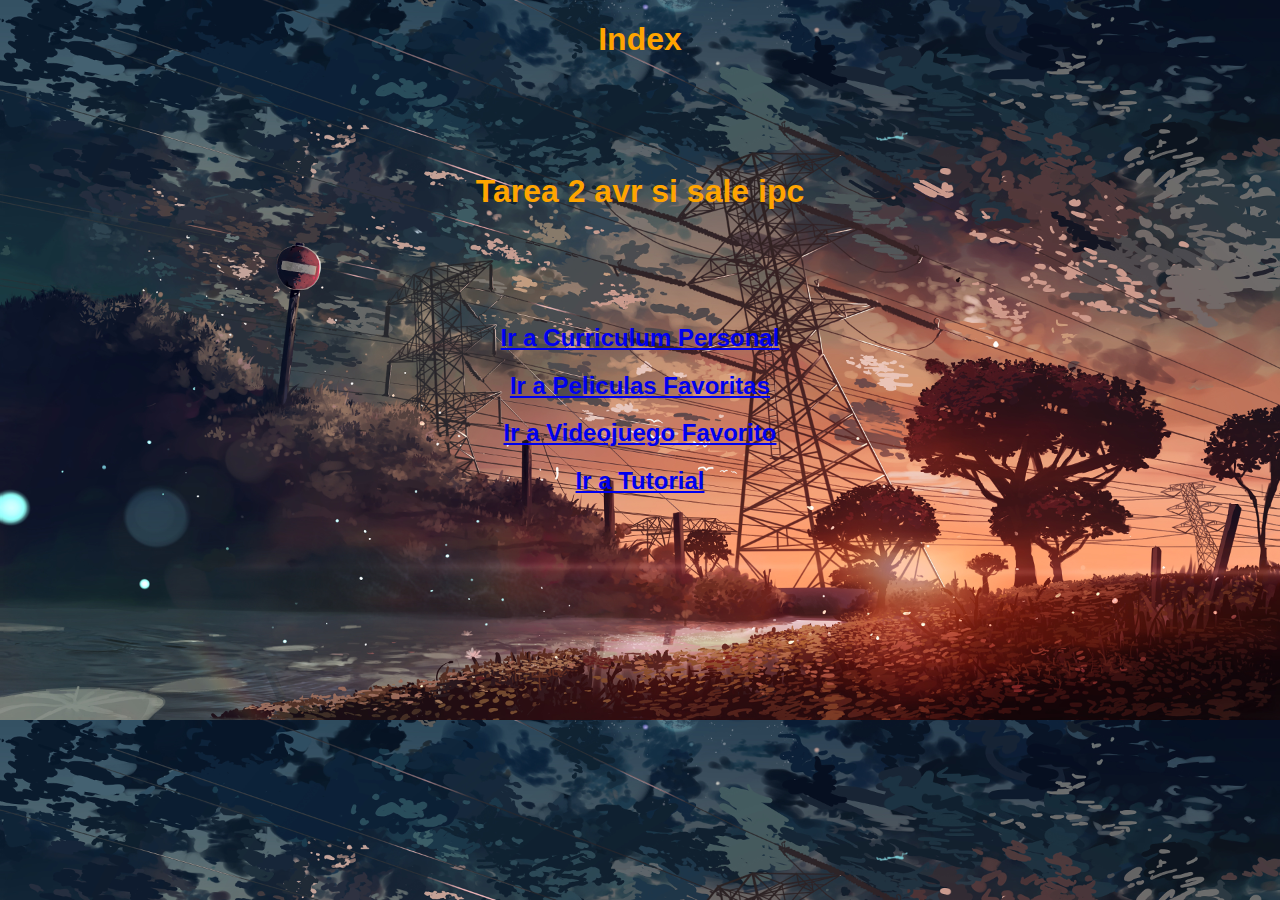
<file: INDEX.html>
<!DOCTYPE html>
<html>
    <head>
        <link rel= "stylesheet" type ="text/css" href="estilos_fondos.css"> 
        <title> Ruler </title>
	<link rel="shortcut icon" href="favicon.png">
        
    </head>
    <body>
           


        <font color="Orange"><font face="Arial">
            <center><h1>Index </h1></center>
		<br>
		<br>
		<br>
		<br>
		<center><p><h1>Tarea 2 avr si sale ipc</h1></p></center>
		<br>
		<br>
		<br>
		<br>	
              <center> 
                <font color="WHITE"><font face="Arial"> 
                  <p> <h2> <a href="CV.html">Ir a Curriculum Personal</a> </h2> </p>
                </center>
                <center> 
                    <font color="Black"><font face="Arial"> 
                      <p> <h2> <a href="MovieFavorite.html">Ir a Peliculas Favoritas</a> </h2> </p>
                </center>
                <center> 
                    <font color="Black"><font face="Arial"> 
                      <p> <h2> <a href="VideogameFavorite.html">Ir a Videojuego Favorito</a> </h2> </p>
                    </center>
		<center> 
                    <font color="Black"><font face="Arial"> 
                      <p> <h2> <a href="Tutorial.html">Ir a Tutorial</a> </h2> </p>
                    </center>
        
     
       
    </body>

    </html>
</file>
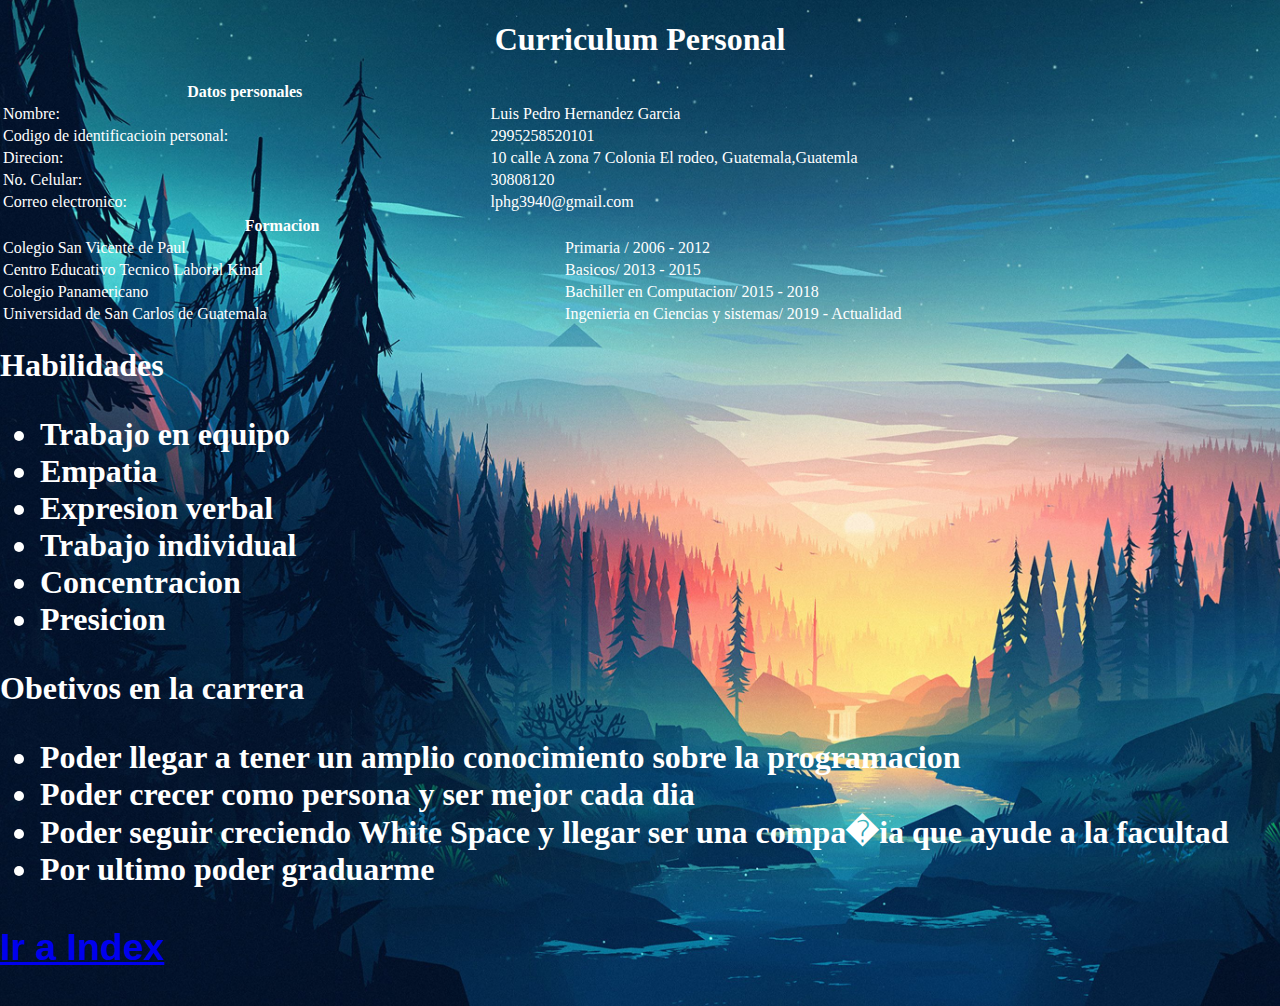
<file: CV.html>
<!DOCTYPE html>
<html>
    <head>
        <link rel= "stylesheet" type ="text/css" href="estilos_fondos_2.css"> 
        <title>Curriculum personal</title>
        <link rel="shortcut icon" href="favicon.png">
    </head>
    <body>
        
        <font color="WHITE"><font face="Kaiti">
            <center><h1>Curriculum Personal</h1></center>
       	<table style="width:100%">
  		<tr>
    			<center><th><b>Datos personales</b></th></center>
    			
 		 </tr>
  				<tr>
    			<td>Nombre:</td>
    			<td>Luis Pedro Hernandez Garcia</td>
		</tr>
  				<tr>
    			<td>Codigo de  identificacioin personal:</td>
    			<td>2995258520101</td>
  		</tr>
				<tr>
			<td>Direcion:</td>
			<td>10 calle A zona 7 Colonia El rodeo, Guatemala,Guatemla</td>
		</tr>

				<tr>
			<td>No. Celular:</td>
			<td>30808120</td>
		</tr>				
				<tr>
			<td>Correo electronico:</td>
			<td>lphg3940@gmail.com</td>
		</tr>		
  		
	</table>

	<table style="width:100%">
  		<tr>
    			<center><th><b>Formacion</b></th></center>
    			
 		 </tr>
  				<tr>
    			<td>Colegio San Vicente de Paul</td>
    			<td>Primaria / 2006 - 2012</td>
		</tr>
  				<tr>
    			<td>Centro Educativo Tecnico Laboral Kinal</td>
    			<td>Basicos/ 2013 - 2015</td>
  		</tr>
				<tr>
			<td>Colegio Panamericano</td>
			<td>Bachiller en Computacion/ 2015 - 2018</td>
		</tr>

				<tr>
			<td>Universidad de San Carlos de Guatemala</td>
			<td>Ingenieria en Ciencias y sistemas/ 2019 - Actualidad</td>
		</tr>				

	</table>
		<font face="CordiaUPC"><p><h1>Habilidades</p><h1>
		<ul>
			<li>Trabajo en equipo</li>
			<li>Empatia</li>
			<li>Expresion verbal</li>
			<li>Trabajo individual</li>
			<li>Concentracion</li>
			<li>Presicion</li>
		</ul>
		
		<p><h1>Obetivos en la carrera</p><h1>
		<ul>
			<li>Poder llegar a tener un amplio conocimiento sobre la programacion</li>
			<li>Poder crecer como persona y ser mejor cada dia</li>
			<li>Poder seguir creciendo White Space y llegar ser una compa�ia que ayude a la facultad</li>
			<li>Por ultimo poder graduarme</li>
		</ul>	
			
                
            </body>
<font color="WHITE"><font face="Arial"> 
                  <h3> <a href="INDEX.html">Ir a Index</a> </h3>
                

  </html>
</file>
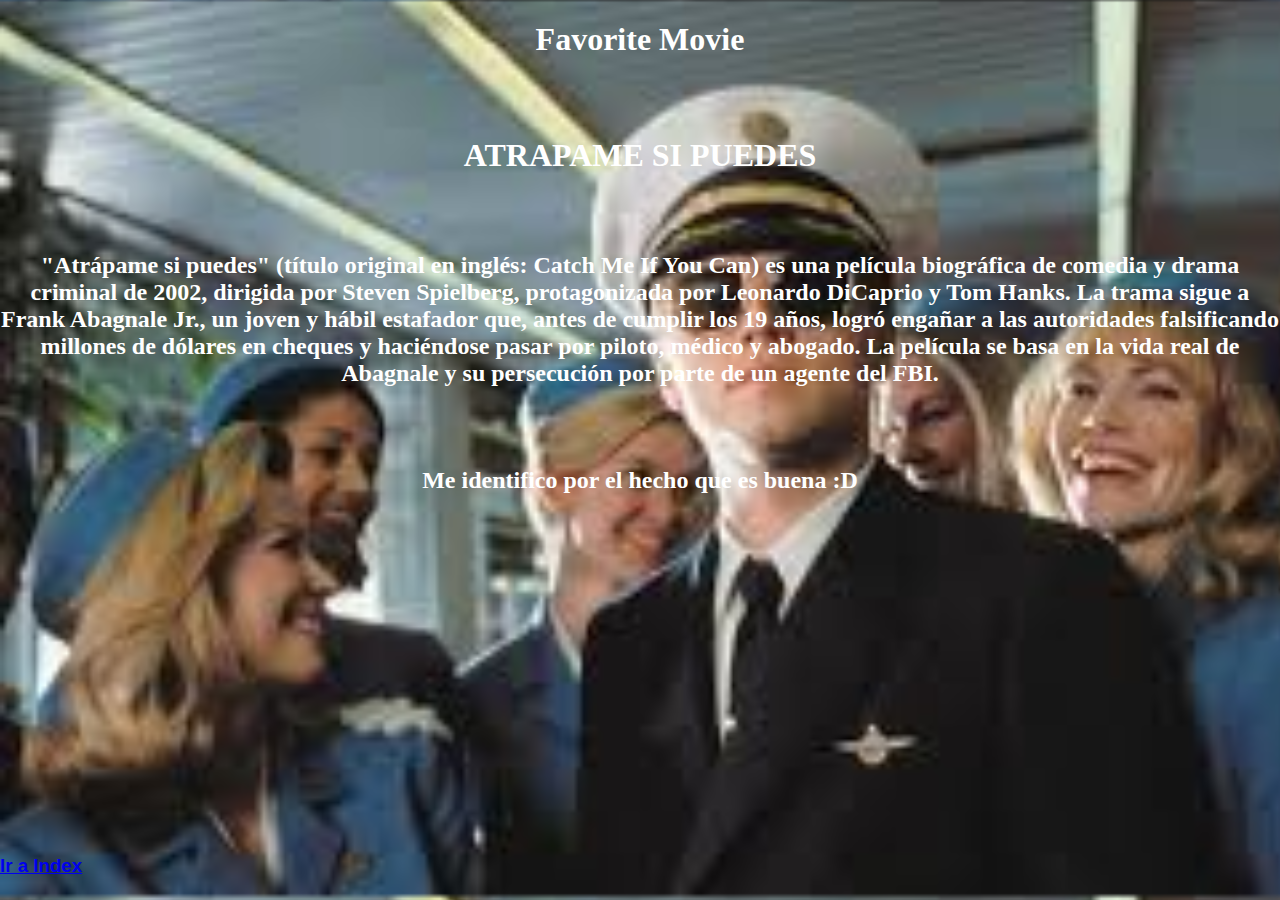
<file: MovieFavorite.html>
<!DOCTYPE html>
<html>
    <head>
        <link rel= "stylesheet" type ="text/css" href="estilos_fondos_3.css"> 
        <title>Favorite Movie</title>
	<link rel="shortcut icon" href="icono1.jpg">
        
    </head>
    <body>
        
        <font color="White"><font face="Chiller">
            <center><h1>Favorite Movie</h1></center>
		<br>
		</br>
		<center><h1>ATRAPAME SI PUEDES</h1></center>
		<br>
		</br>
              <center> 
                <font color="WHITE"><font face="Chiller"> 
                <p><h2>"Atrápame si puedes" (título original en inglés: Catch Me If You Can) es una película biográfica de comedia y drama criminal de 2002, dirigida por 
					Steven Spielberg, protagonizada por Leonardo DiCaprio y Tom Hanks. La trama sigue a Frank Abagnale Jr., un joven y hábil estafador que, antes de cumplir 
					los 19 años, logró engañar a las autoridades falsificando millones de dólares en cheques y haciéndose pasar por piloto, médico y abogado. La película se 
					basa en la vida real de Abagnale y su persecución por parte de un agente del FBI. 
		</p></h2>
		<br>
		</br>
		<font color="WHITE"><font face="Chiller"> 
                <p><h2>Me identifico por el hecho que es buena :D
		</p></h2>
     	      </center>  


	<center><iframe width="560" height="315" src="https://www.youtube.com/watch?v=5HKLlbCIKuw" frameborder="0" allow="accelerometer; autoplay; clipboard-write; encrypted-media; gyroscope; picture-in-picture" allowfullscreen></iframe></center>

	
	<font color="WHITE"><font face="Arial"> 
                  <h3> <a href="INDEX.html">Ir a Index</a> </h3>
     
    </body>

    </html>
</file>
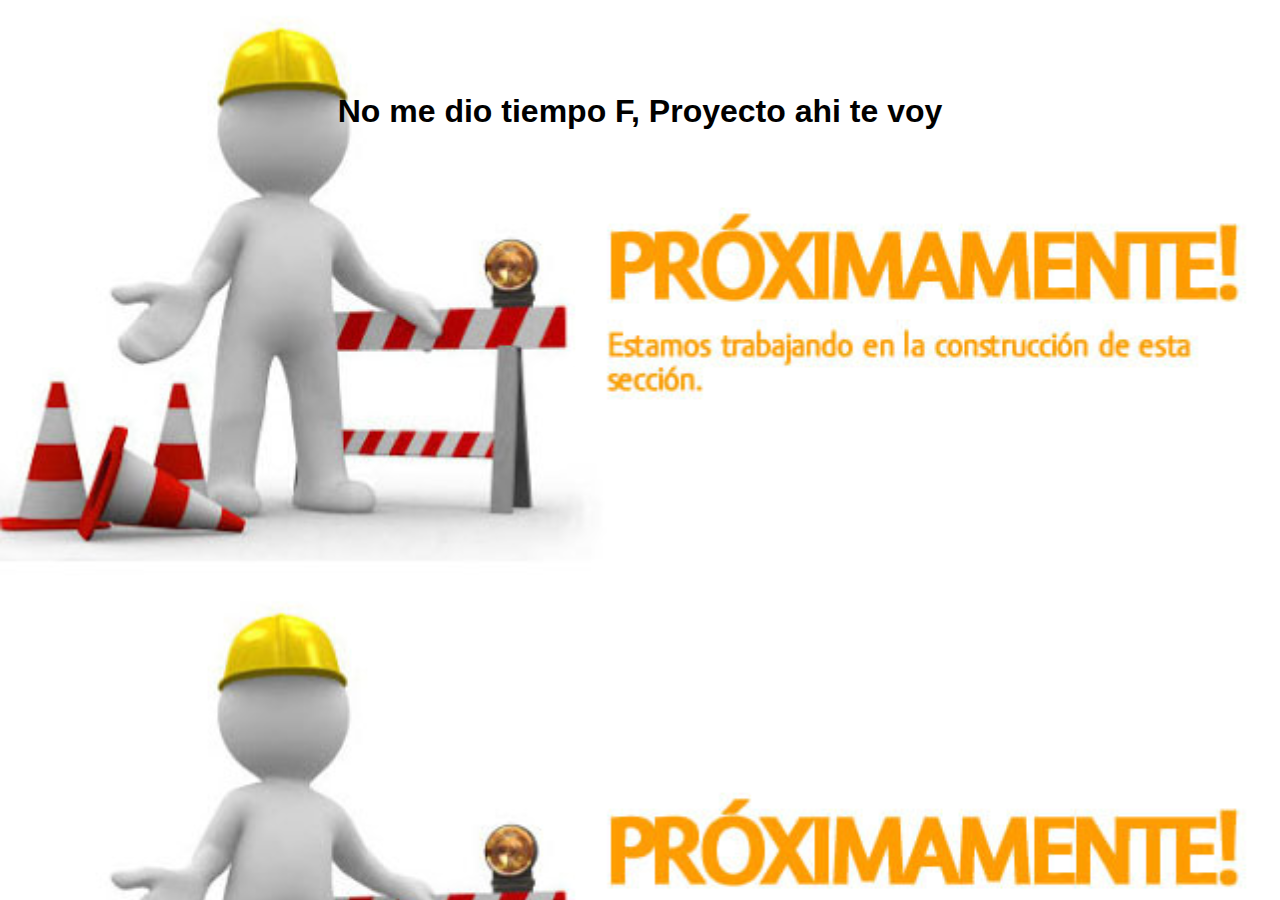
<file: Tutorial.html>
<!DOCTYPE html>
<html>
    <head>
        <link rel= "stylesheet" type ="text/css" href="estilos_fondos_5.css"> 
        <title> Tutorial </title>
	<link rel="shortcut icon" href="favicon.png">
        
    </head>
    <body>
           


        <font color="Black"><font face="Arial">
		<br>
		<br>
		<br>
		<br>
		<center><p><h1>No me dio tiempo F, Proyecto ahi te voy</h1></p></center>
		<br>
		<br>
		<br>
		<br>	
             
       
    </body>

    </html>
</file>
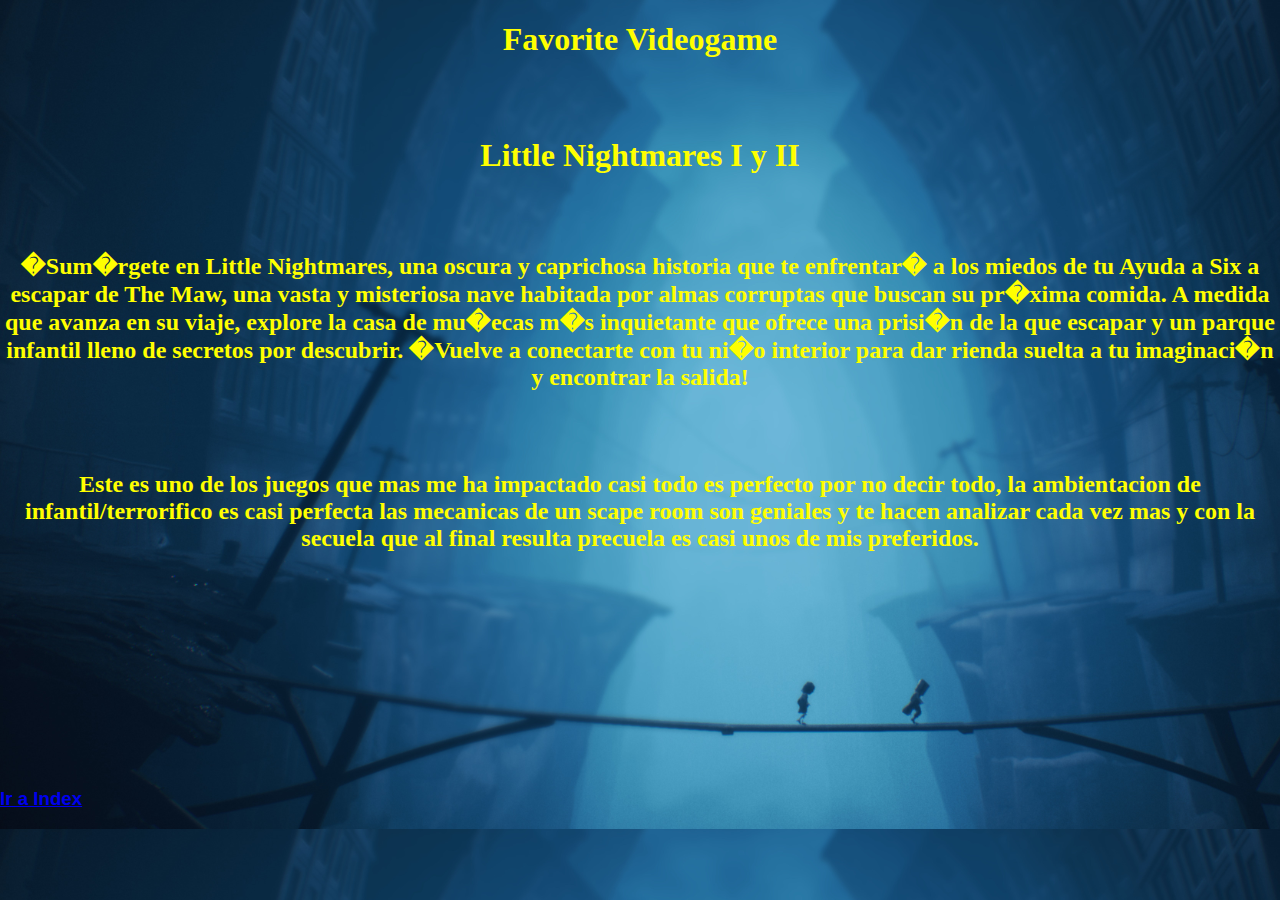
<file: VideogameFavorite.html>
<!DOCTYPE html>
<html>
    <head>
        <link rel= "stylesheet" type ="text/css" href="estilos_fondos_4.css"> 
        <title>Favorite Videogame </title>
	<link rel="shortcut icon" href="favicon.png">
        
    </head>
    <body>
        
        <font color="YELLOW"><font face="Footlight MT Light">
            <center><h1>Favorite Videogame </h1></center>
               	<br>
		</br>
		<center><h1>Little Nightmares I y II</h1></center>
		<br>
		</br>
              <center> 
                <font color="Yellow"><font face="Footlight MT Light"> 
                <p><h2>�Sum�rgete en Little Nightmares, una oscura y caprichosa historia que te enfrentar� a los miedos de tu 
Ayuda a Six a escapar de The Maw, una vasta y misteriosa nave habitada por almas corruptas que buscan su pr�xima comida.
 A medida que avanza en su viaje, explore la casa de mu�ecas m�s inquietante que ofrece una prisi�n de la que escapar y un parque infantil lleno de secretos por descubrir. 
�Vuelve a conectarte con tu ni�o interior para dar rienda suelta a tu imaginaci�n y encontrar la salida! 
		</p></h2>
		<br>
		</br>
		<font color="yellow"><font face="Footlight MT Light"> 
                <p><h2>Este es uno de los juegos que mas me ha impactado casi todo es perfecto por no decir todo, la ambientacion de infantil/terrorifico es casi perfecta
			las mecanicas de un scape room son geniales y te hacen analizar cada vez mas y con la secuela que al final resulta precuela es casi unos de mis
			preferidos.
		</p></h2>
     	      </center>  


	<center><iframe src="https://store.steampowered.com/widget/424840/87193/" frameborder="0" width="646" height="190"></iframe></center>

	
	<font color="WHITE"><font face="Arial"> 
                  <h3> <a href="INDEX.html">Ir a Index</a> </h3>
    
       
    </body>

    </html>
</file>
<file: estilos_fondos.css>
body{
    margin: 0;
    padding: 0;
    background: url(brackground.jpg);   
    background-size: cover;
    background-position: 0 0, center;
    
}
</file>
<file: estilos_fondos_2.css>
body{
    margin: 0;
    padding: 0;
    background: url(bg2.jpg);   
    background-size: cover;
    background-position: 0 0, center;
    
}
</file>
<file: estilos_fondos_3.css>
body{
    margin: 0;
    padding: 0;
    background: url(fondo3.jpg);   
    background-size: cover;
    background-position: 0 0, center;
    
}
</file>
<file: estilos_fondos_5.css>
body{
    margin: 0;
    padding: 0;
    background: url(bg5.jpg);   
    background-size: cover;
    background-position: 0 0, center;
    
}
</file>
<file: estilos_fondos_4.css>
body{
    margin: 0;
    padding: 0;
    background: url(bg4.jpg);   
    background-size: cover;
    background-position: 0 0, center;
    
}
</file>
